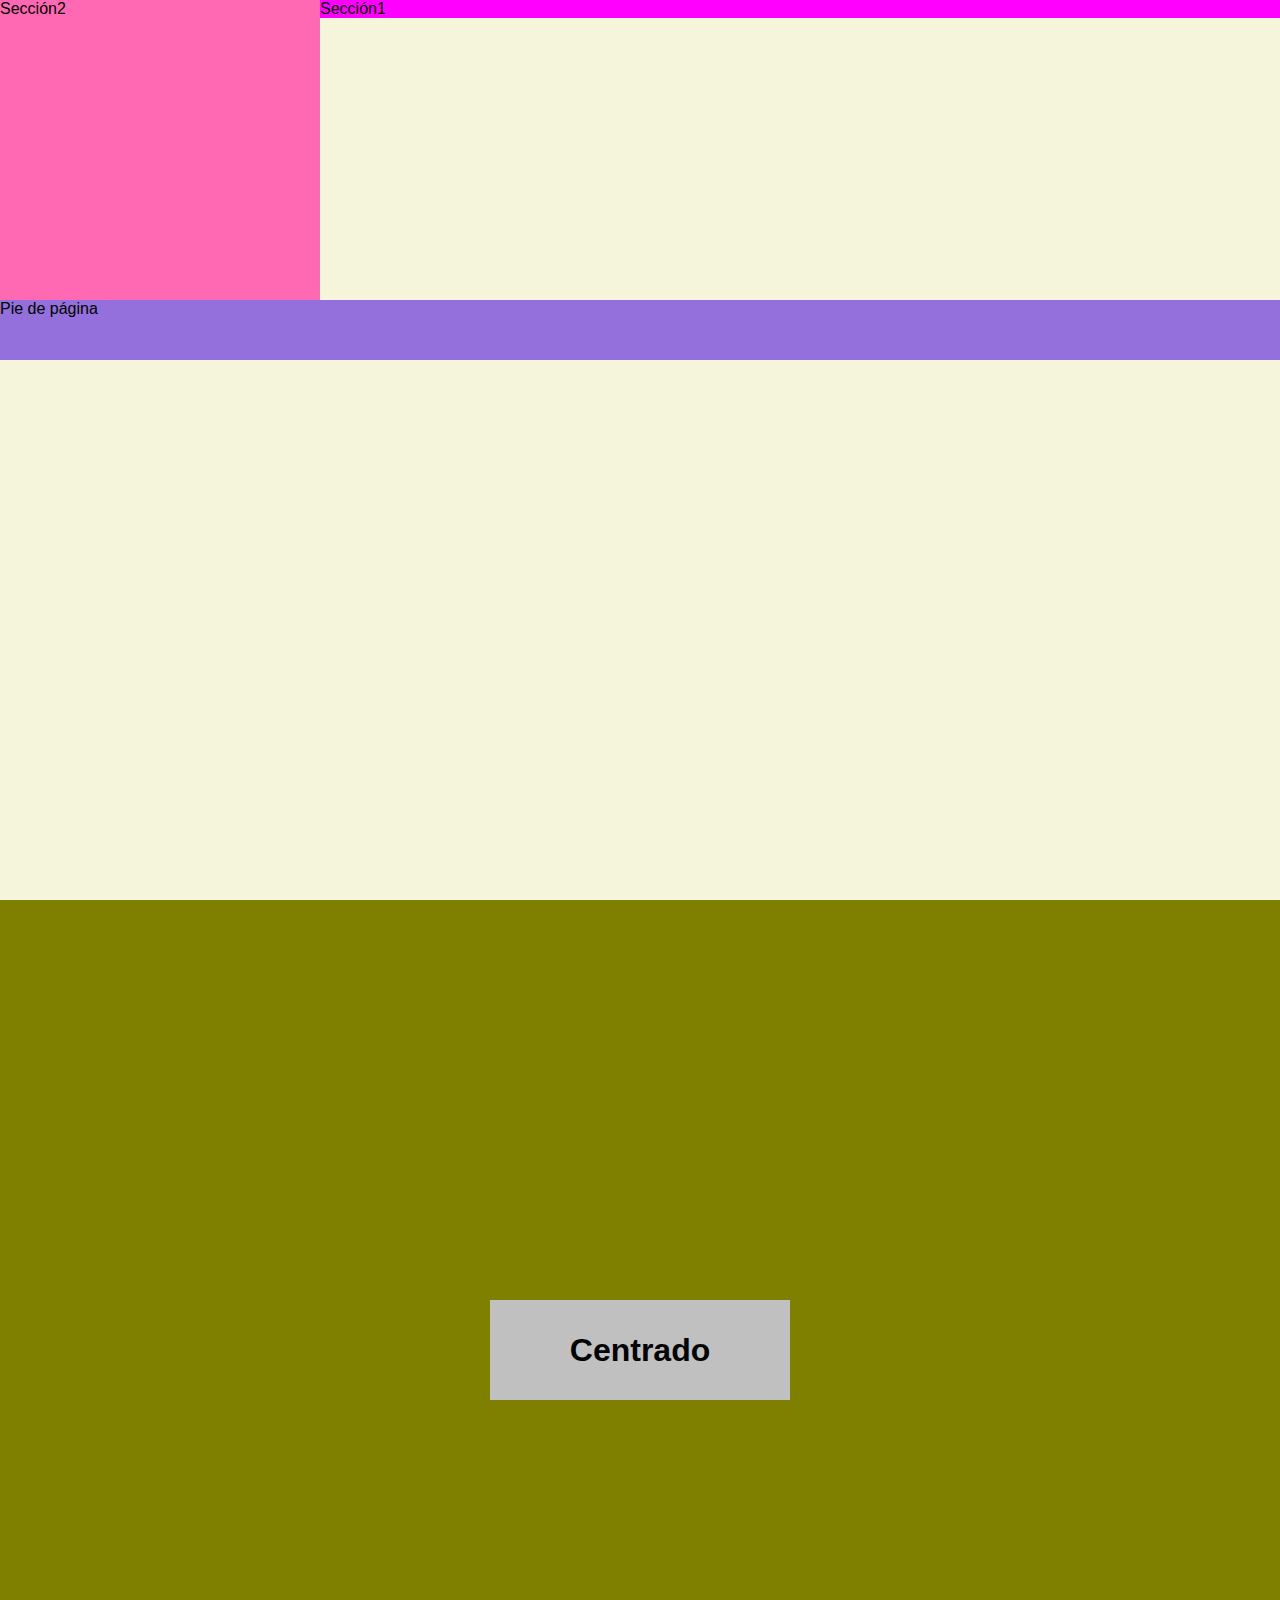
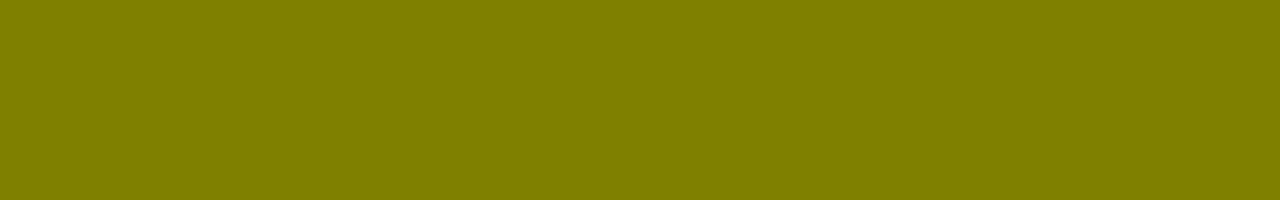
<file: index.html>
<!DOCTYPE html>
<html lang="es">
<head>
    <meta charset="UTF-8">
    <meta http-equiv="X-UA-Compatible" content="IE=edge">
    <meta name="viewport" content="width=device-width, initial-scale=1.0">
    <title>Document</title>
    <link rel="stylesheet" href="estilos.css">
    <link rel="stylesheet" href="estilos_impresora.css" media="print">
</head>
<body>
    <div id="wrapper">
        <div id="uno">
            <div id="dos">Encabezado</div>
            <div id="tres">Sección1</div>
            <div id="cuatro">Sección2</div>
            <div id="cinco">Pie de página</div>
        </div>
        <div id="segundo"><h1 id="centrado">Centrado</h1></div>
        <div id="dos">
            <div class="gradiente"></div>
        </div>
    </div>
</body>
</html>
</file>
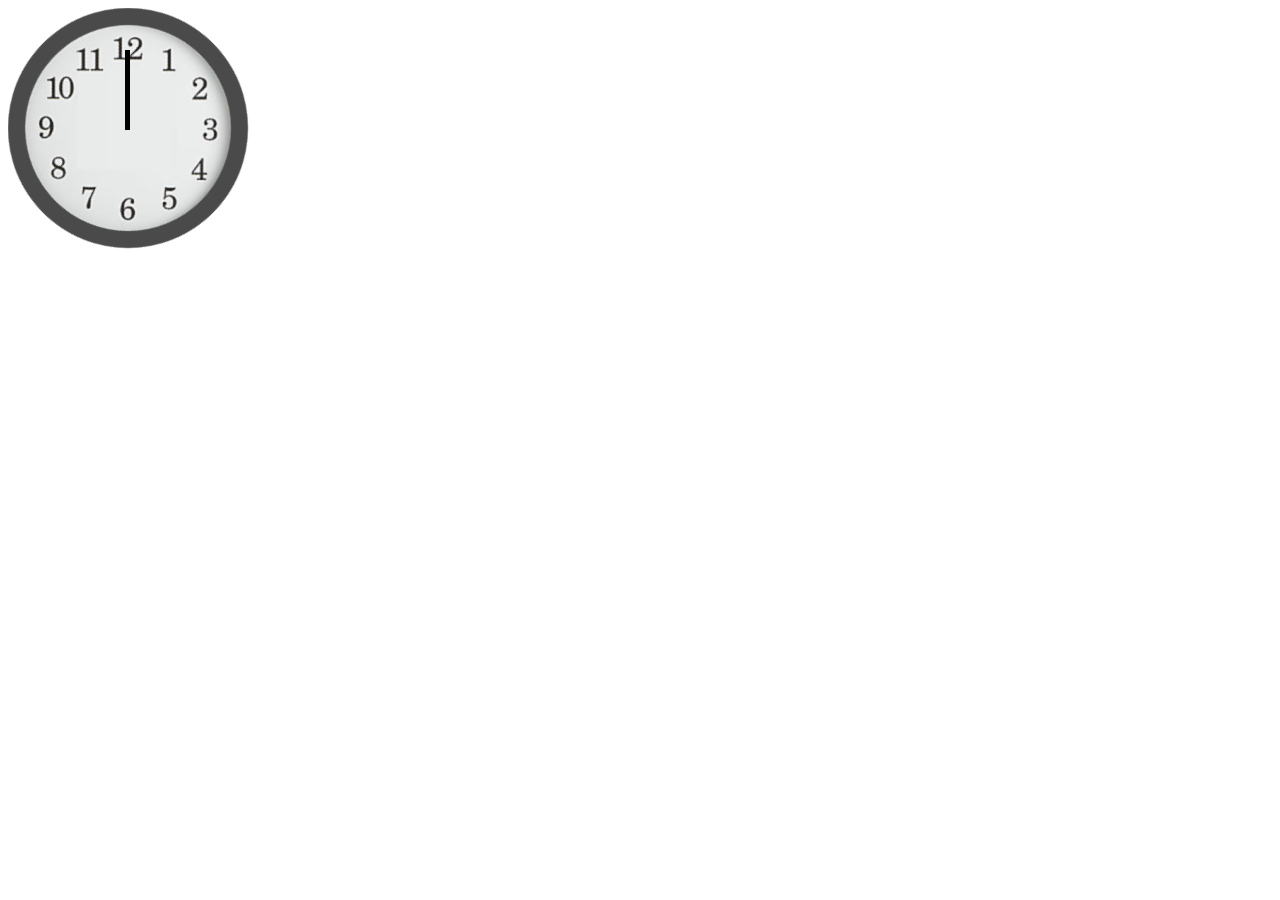
<file: Animaciones/Con sprites/index.html>
<!DOCTYPE html>
<html lang="es">

<head>
    <meta charset="utf-8">
    <title></title>

    <link href="animacion.css" rel="stylesheet">

</head>

<body>

 
    <div class="contenedor">
        <div class="reloj"></div>
        <div class="manecilla"></div>
    </div>


</body>

</html>
</file>
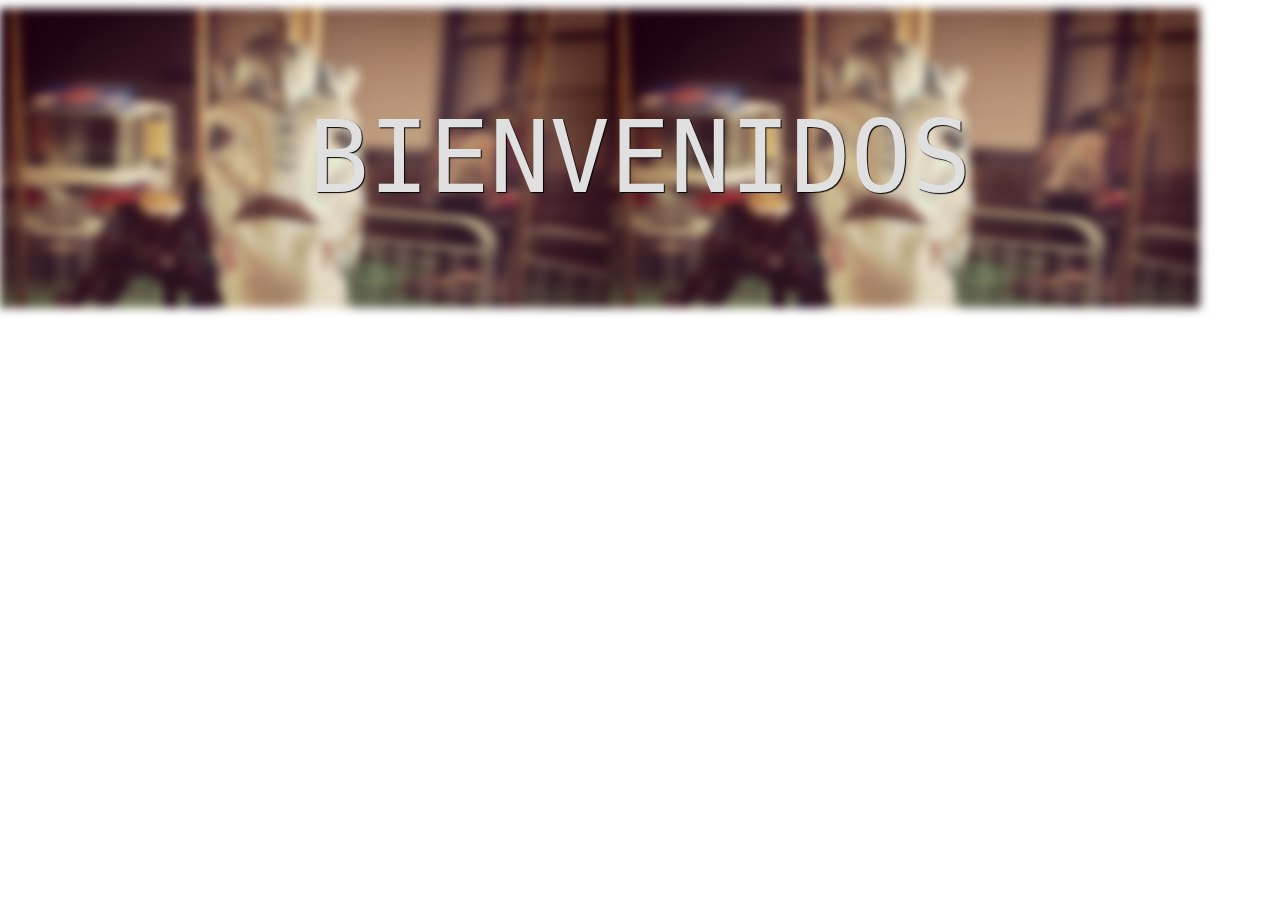
<file: Efectos/Blur (desenfoque)/index.html>
<!DOCTYPE html>
<html lang="es">

<head>
    <meta charset="utf-8">
    <title> </title>

    <link href="blur.css" rel="stylesheet">

</head>

<body>

 
   
    
    <div class="desenfoque">
        BIENVENIDOS
    </div>
    
   
    
    

</body>

</html>
</file>
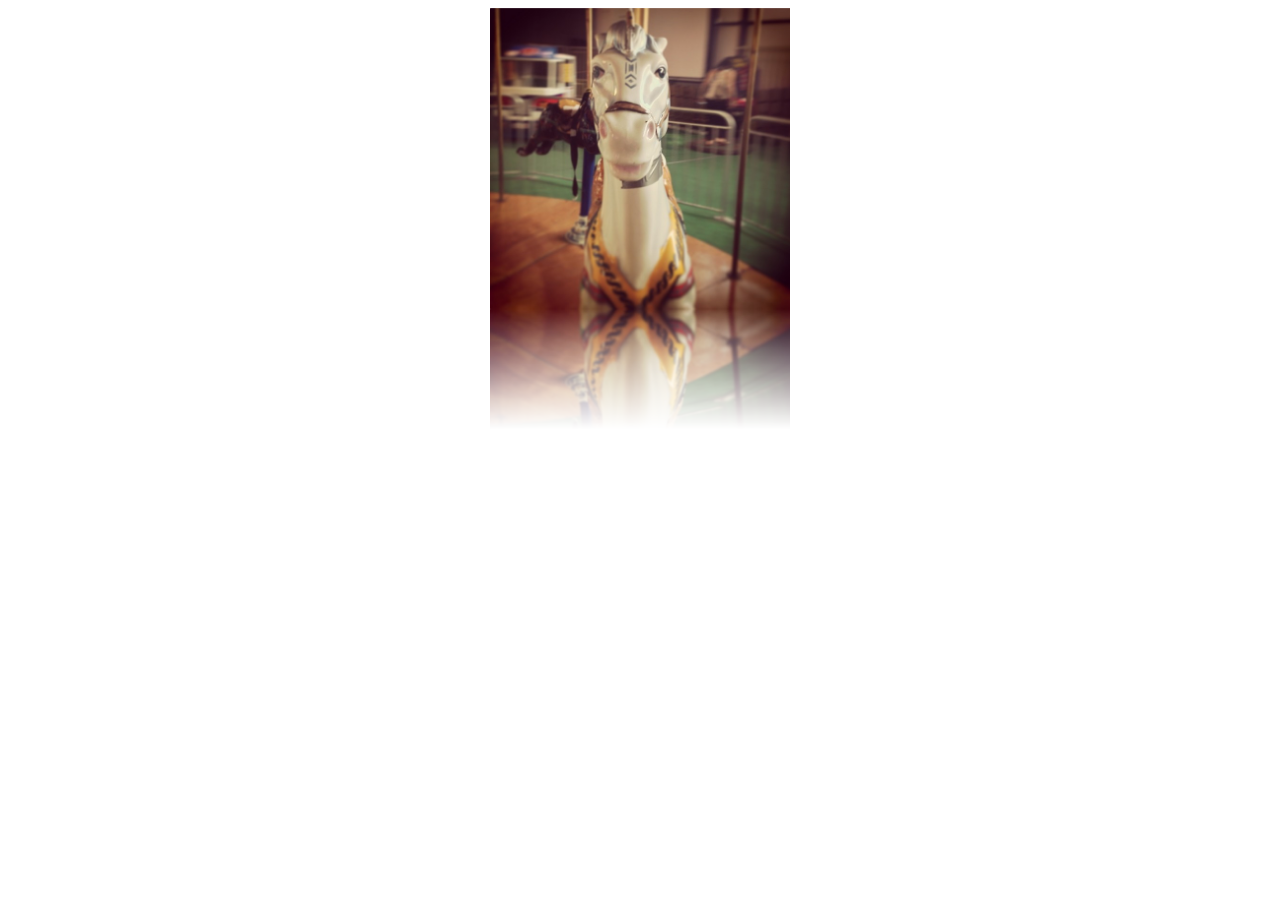
<file: Efectos/Reflejos/index.html>
<!DOCTYPE html>
<html lang="es">

<head>
    <meta charset="utf-8">
    <title>46 - reflejos </title>

    <link href="reflejos.css" rel="stylesheet">

</head>

<body>

 
    <img src="imagenes/imagen.png" class="base">
    
    
    
   


</body>

</html>
</file>
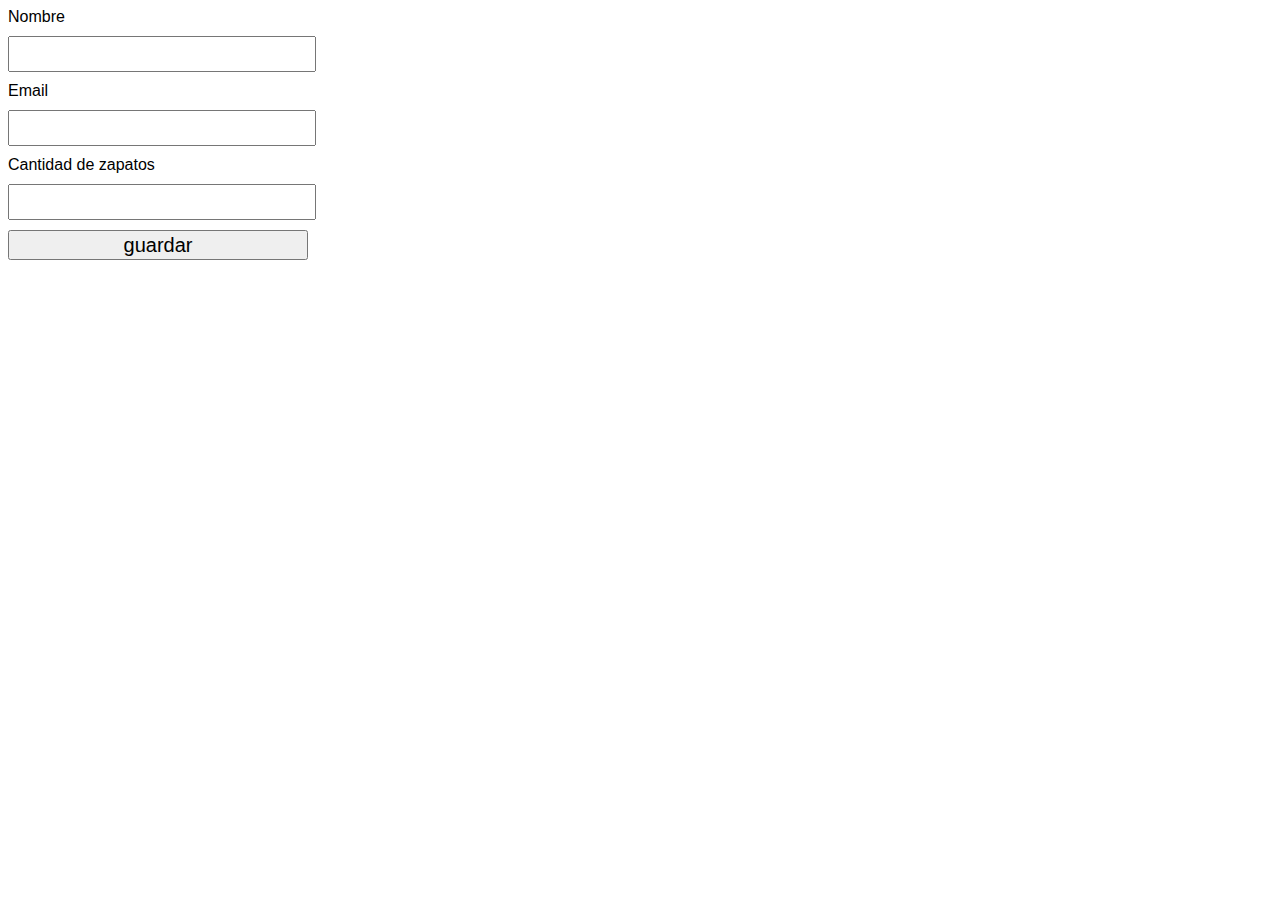
<file: Formularios/Formulario correctos y erroneos/index.html>
<!DOCTYPE html>
<html lang="es">

<head>
    <meta charset="utf-8">
    <title> </title>

    <link href="formularios.css" rel="stylesheet">

</head>

<body>


    <form>
        
        <label>Nombre</label>
        <input type="text" name="nombre" id="nombre" required >
 
        
        
        <label>Email</label>
        <input type="email" name="email" id="email" required >
 
        
        <label>Cantidad de zapatos</label>
        <input type="number" name="orden" id="orden" required >
 
  
        <input type="submit" value="guardar">
    
    </form>
   


</body>

</html>
</file>
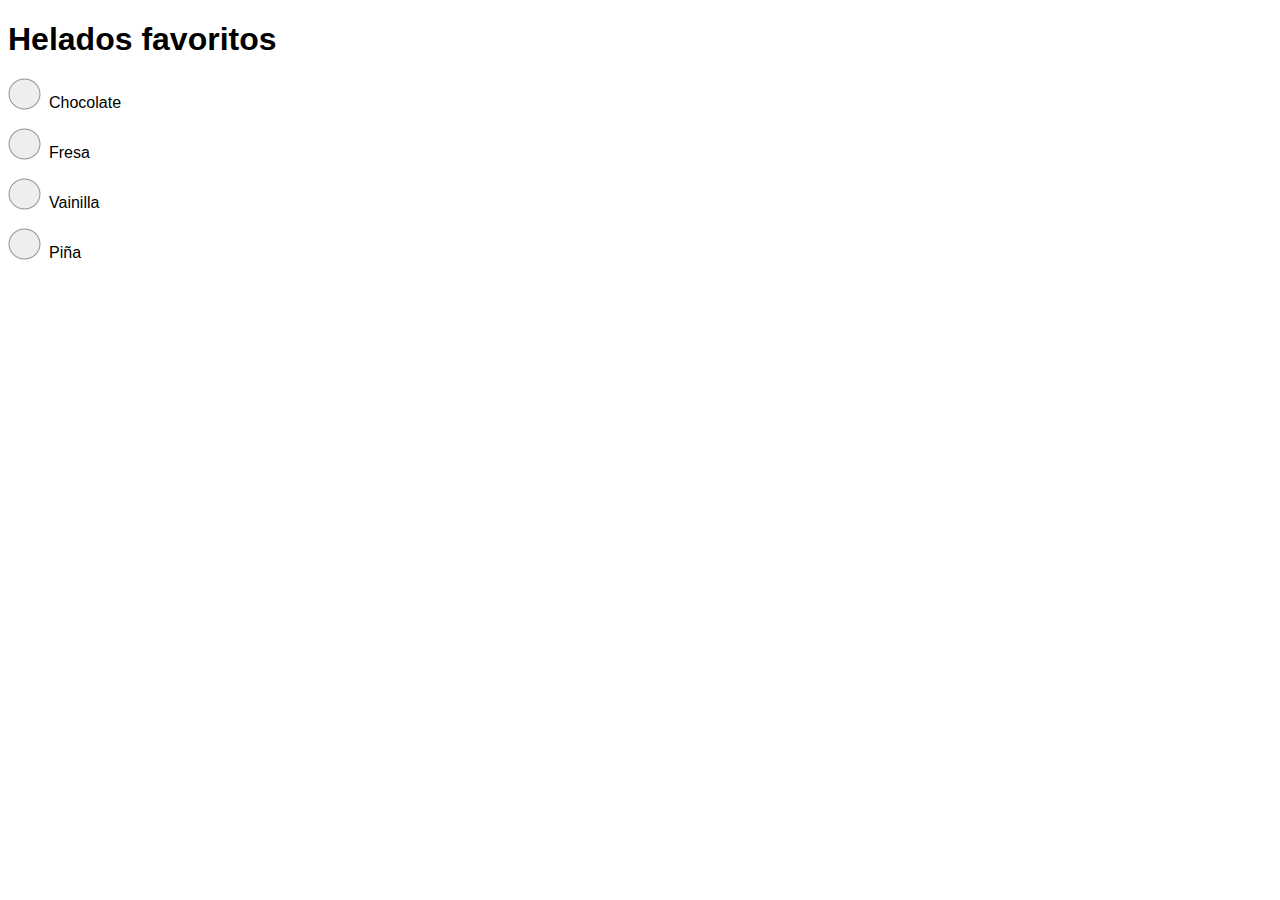
<file: Formularios/Formulario estilo componentes/index.html>
<!DOCTYPE html>
<html lang="es">

<head>
    <meta charset="utf-8">
    <title></title>

    <link href="componentes.css" rel="stylesheet">

</head>

<body>


    <form>

        <h1>Helados favoritos</h1>

        <input type="checkbox" id="fruta-1" name="fruta-1" value="chocolate">
        <label for="fruta-1">Chocolate</label>

        <br>

        <input type="checkbox" id="fruta-2" name="fruta-2" value="fresa">
        <label for="fruta-2">Fresa</label>

        <br>


        <input type="checkbox" id="fruta-3" name="fruta-3" value="vainilla">
        <label for="fruta-3">Vainilla</label>

        <br>


        <input type="checkbox" id="fruta-4" name="fruta-4" value="pina">
        <label for="fruta-4">Piña</label>

        <br>


    </form>


</body>

</html>
</file>
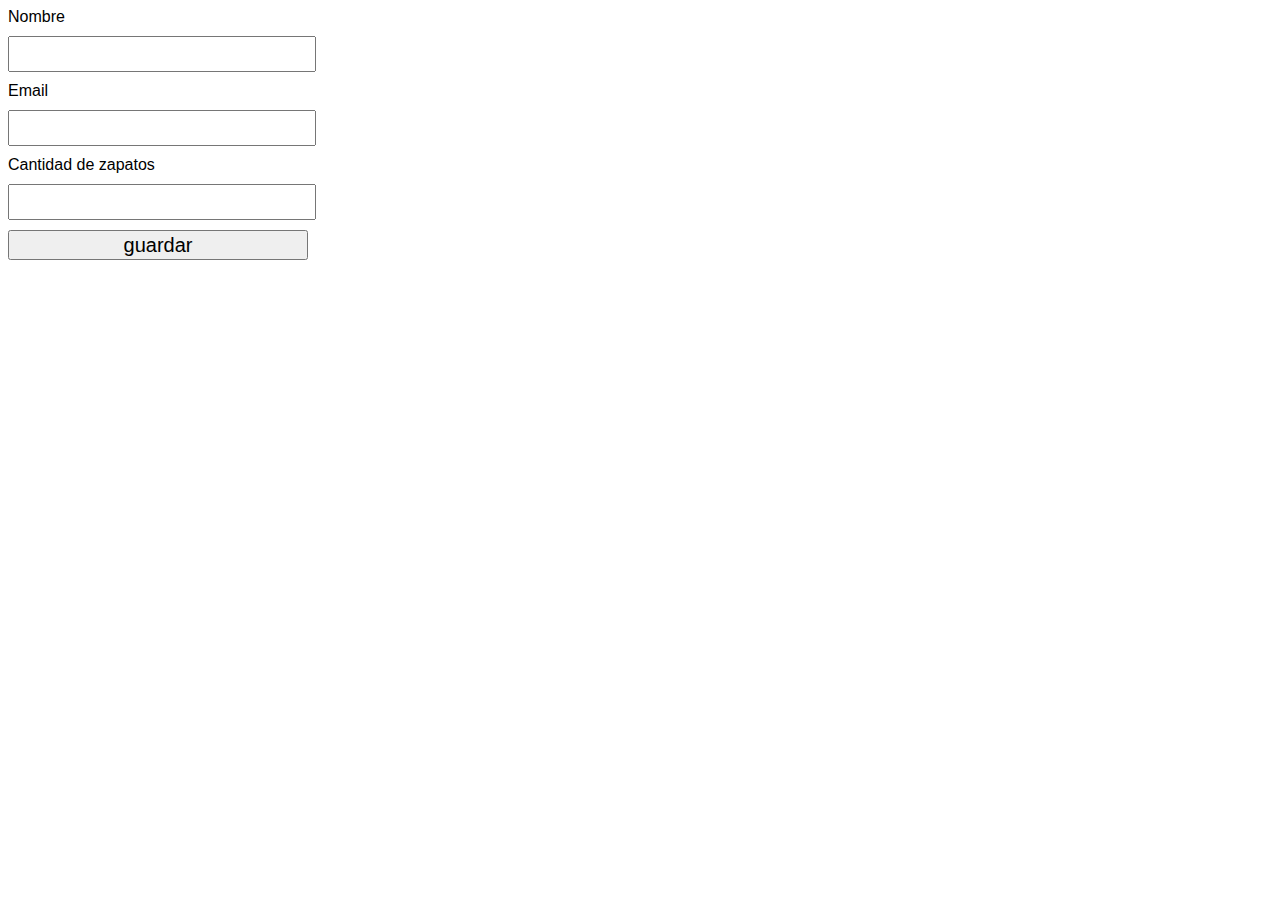
<file: Formularios/Formularios validados tiempo real/index.html>
<!DOCTYPE html>
<html lang="es">

<head>
    <meta charset="utf-8">
    <title> </title>

    <link href="formularios.css" rel="stylesheet">

</head>

<body>


    <form>
        
        <label>Nombre</label>
        <input type="text" name="nombre" id="nombre" required>
        <span></span>
         
        
        
        <label>Email</label>
        <input type="email" name="email" id="email" required>
        <span></span>
         
        
        
        <label>Cantidad de zapatos</label>
        <input type="number" name="orden" id="orden" required>
        <span></span>
         
        
  
        <input type="submit" value="guardar">
    
    </form>
   


</body>

</html>
</file>
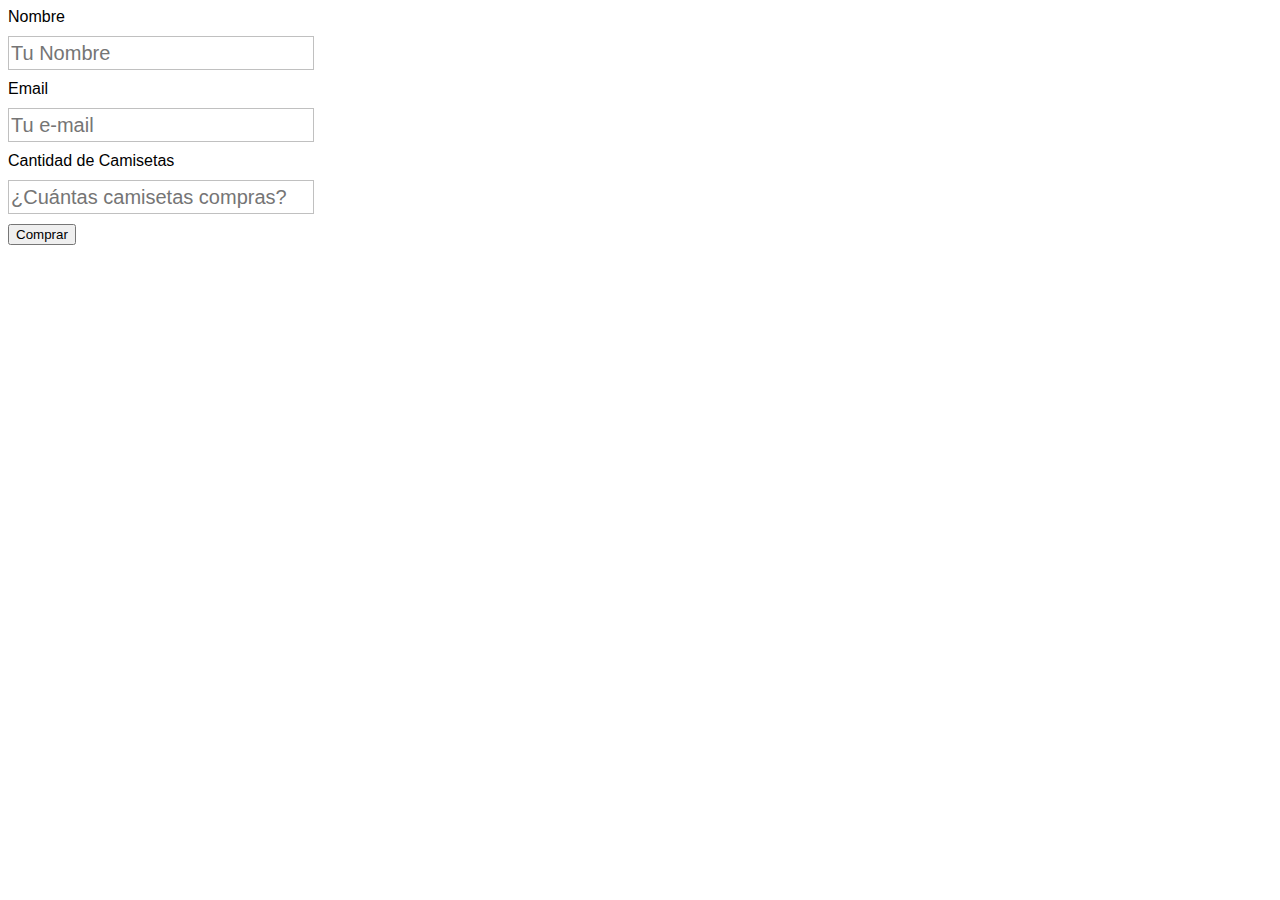
<file: Formularios/Remover outlines/index.html>
<!DOCTYPE html>
<html lang="es">

<head>
    <meta charset="utf-8">
    <title> </title>

    <link href="outlines.css" rel="stylesheet">

</head>

<body>


    <form>
        
 
        <label>Nombre</label>
        <input type="text" name="nombre" id="nombre" placeholder="Tu Nombre" required >
         
        
        <label>Email</label>
        <input type="email" name="email" id="email"  placeholder="Tu e-mail">
        
        
        
        <label>Cantidad de Camisetas </label>
        <input type="number" name="orden" id="orden"  placeholder="¿Cuántas camisetas compras?">
         
        
  
        <button> Comprar </button>
    
    </form>
   

</body>

</html>
</file>
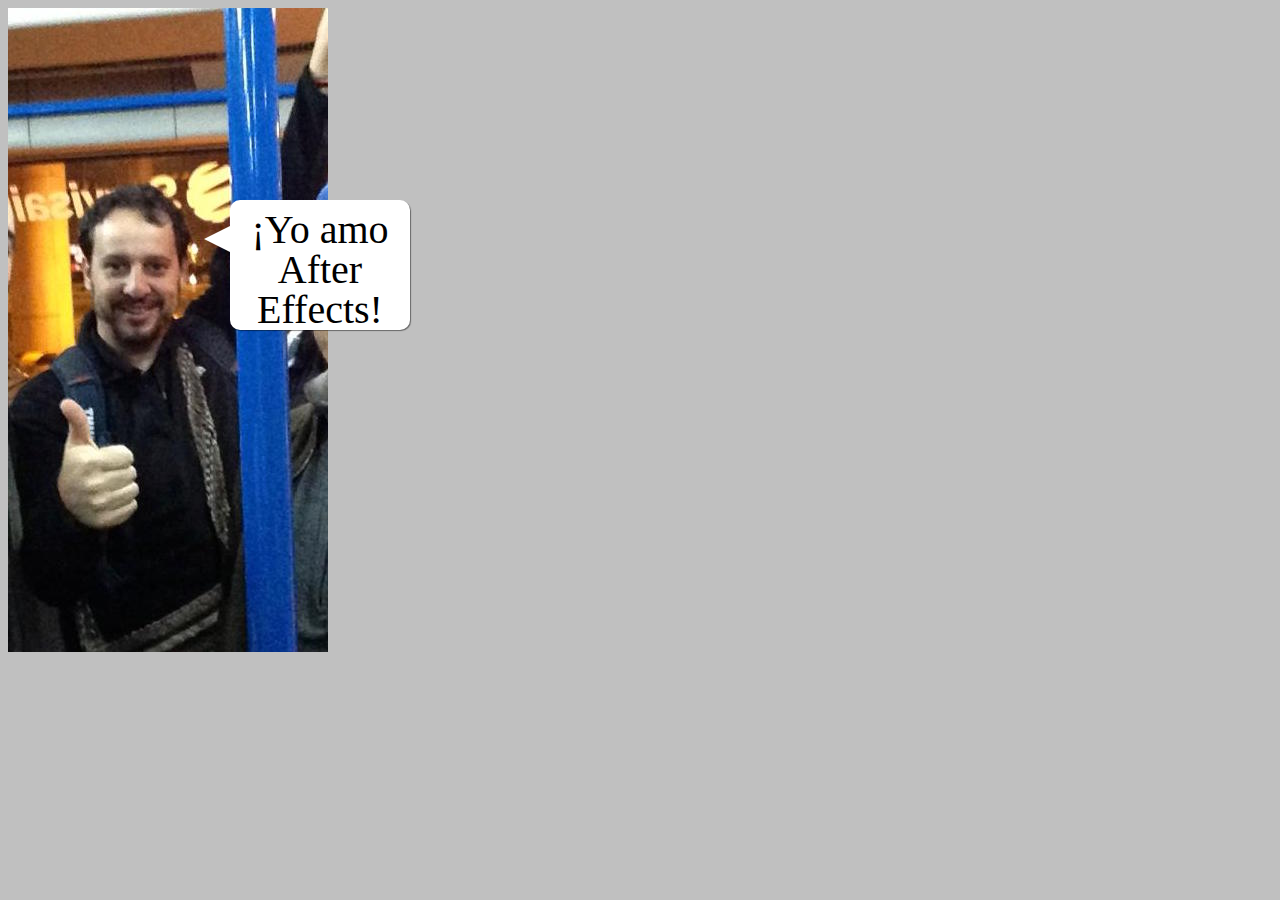
<file: Gráficos/Burbujas de dialogo/index.html>
<!DOCTYPE html>
<html>
    <head>
        <meta charset="utf-8">
        <meta http-equiv="X-UA-Compatible" content="IE=edge,chrome=1">
        <title></title>
        <meta name="description" content="">
        <meta name="viewport" content="width=device-width">
        <link href="dialogo.css" rel="stylesheet">
    </head>
    <body>
        
        
        <div id="dialogo">
            ¡Yo amo After Effects!
        </div>
        
        <img src="mochon.jpg" alt="Jorge">

    </body>
</html>
</file>
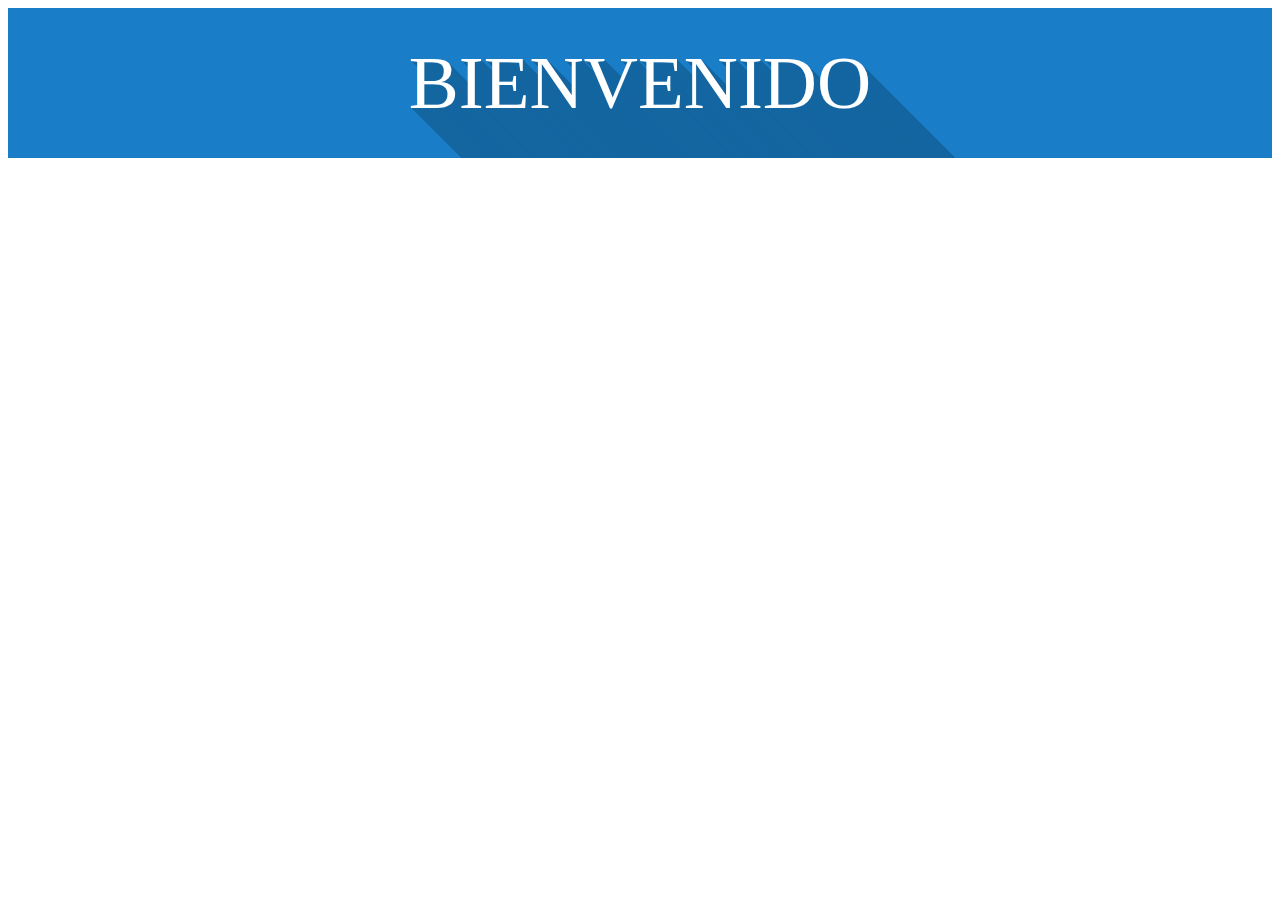
<file: Gráficos/Drop shadow infinito/index.html>
<!DOCTYPE html>
<html>
    <head>
        <meta charset="utf-8">
        <meta http-equiv="X-UA-Compatible" content="IE=edge,chrome=1">
        <title></title>
        <meta name="description" content="">
        <meta name="viewport" content="width=device-width">
         
        <link rel="stylesheet" href="dropShadow.css">
        
        
    </head>
    <body>
        
        
        <div class="contenedor">
            <p class="principal">BIENVENIDO</p>
        </div>
        
    </body>
</html>
</file>
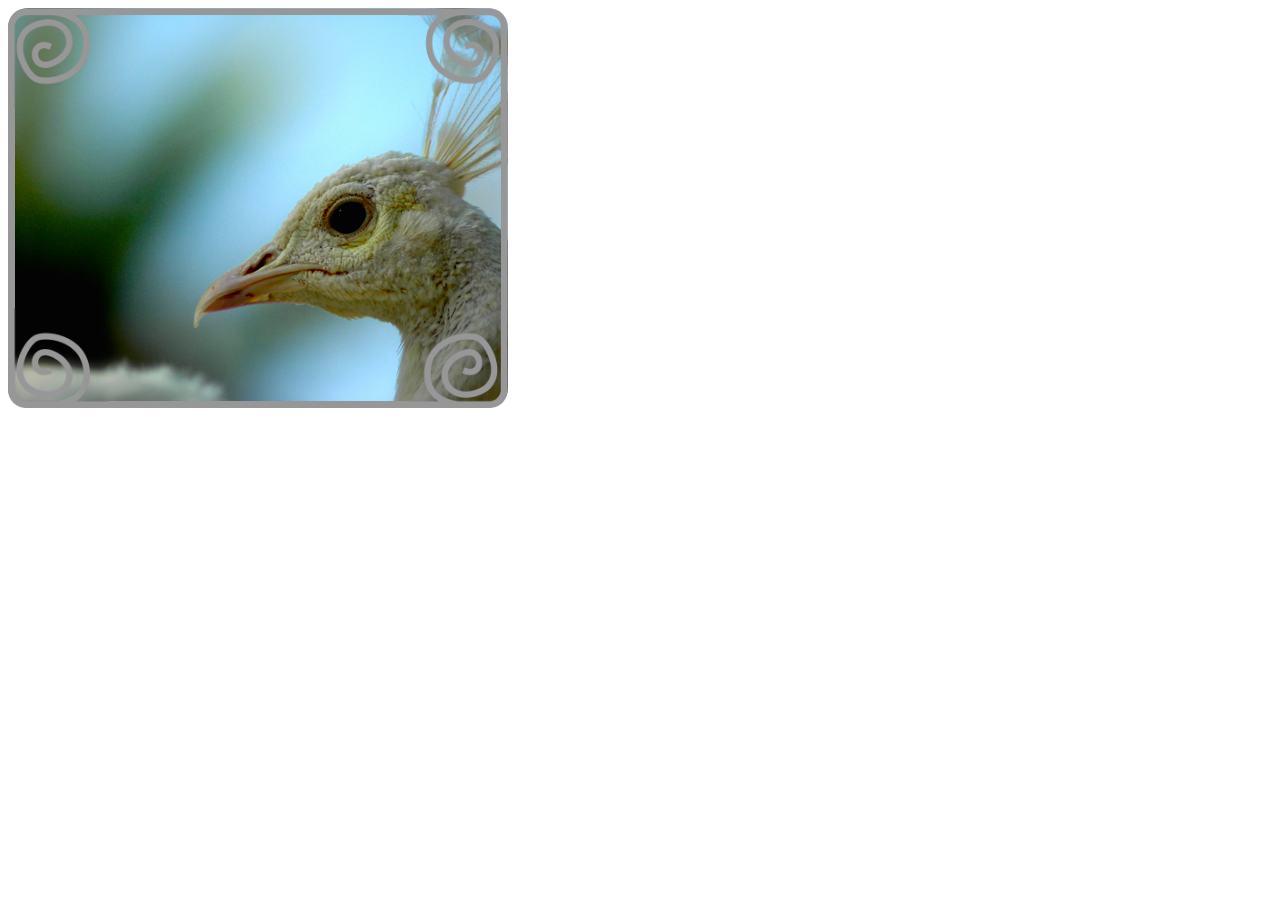
<file: Gráficos/Efectos de imagenes en los border/index.html>
<!DOCTYPE html>
<html>
    <head>
        <meta charset="utf-8">
        <meta http-equiv="X-UA-Compatible" content="IE=edge,chrome=1">
        <title></title>
        <meta name="description" content="">
        <meta name="viewport" content="width=device-width">
        <link href="bordes.css" rel="stylesheet">
    </head>
    <body>
        
        
        <div id="cuadro">
           
        </div>

    </body>
</html>
</file>
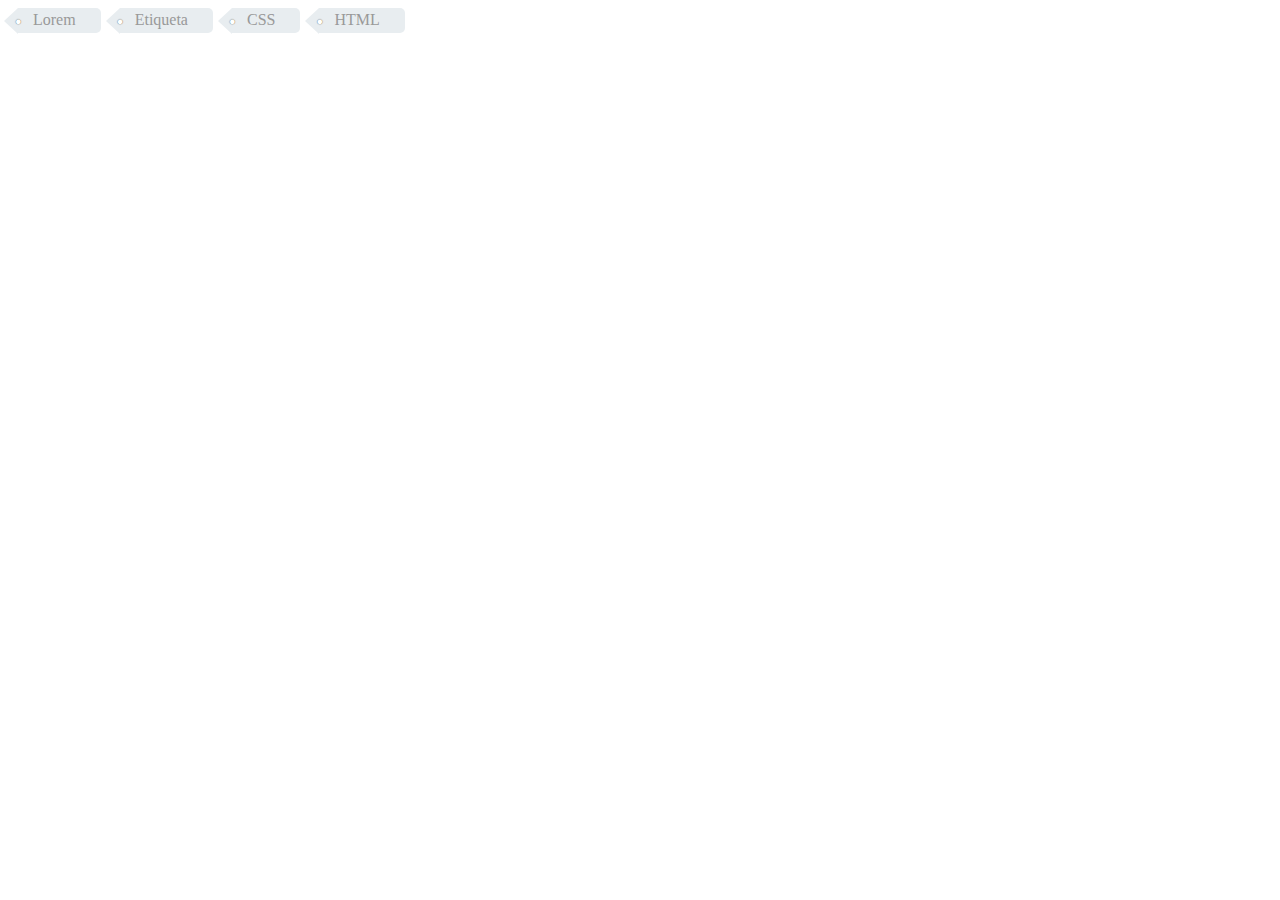
<file: Gráficos/Figuras de etiquetas/index.html>
<!DOCTYPE html>
<html>

<head>
    <meta charset="utf-8">
    <meta http-equiv="X-UA-Compatible" content="IE=edge,chrome=1">
    <title> </title>
    <meta name="description" content="">
    <meta name="viewport" content="width=device-width">
    <link href="tag.css" rel="stylesheet">
</head>

<body>


    <div class="etiqueta">Lorem</div>
    
    <div class="etiqueta">Etiqueta</div>
    
    <div class="etiqueta">CSS</div>
    
    <div class="etiqueta">HTML</div>
 
    
    

</body>

</html>
</file>
<file: estilos.css>
@import url('segundahoja.css');

body {
    font-family: 'Lucida Sans', 'Lucida Sans Regular', 'Lucida Grande', 'Lucida Sans Unicode', Geneva, Verdana, sans-serif;
    box-sizing: border-box;
    margin: 0;
}
#wrapper {
    display: block;
    margin: 0;
    padding: 0;
    box-sizing: border-box;
}
#uno {
    background-color: beige;
    height: 100vh;
    width: 100%;
}
#dos {
    width: 100%;
    background-color: aquamarine;
    height: 100px;
}
#tres {
    width: 75%;
    background-color: fuchsia;
    float: right;
}
#cuatro {
    width: 25%;
    height: 300px;
    background-color: hotpink;
    float: left;
}
#cinco {
    height: 60px;
    width: 100%;
    background-color: mediumpurple;
    clear: both;
    margin-bottom: 0;
}
#segundo {
    height: 100vh;
    width: 100%;
    background-color: olive;
    margin: 0;
    position: absolute;
}
#centrado {
    background: silver;
    line-height: 100px;
    text-align: center;
    width: 300px;
    height: 100px;
    margin: auto;
    position: absolute;
    top: 0;
    left: 0;
    bottom: 0;
    right: 0;
    overflow: auto;
}
#dos {
    display: none;
    height: 100vh;
    width: 100%;
    position: absolute;
}
.gradiente {
    background: linear-gradient(to top right, #ffffff, #00e2ff, #00f, #000000);
    height: 500px;
}
</file>
<file: estilos_impresora.css>
body {
    font-family: Arial, Helvetica, sans-serif;
    font-size: 14px;
}
</file>
<file: Animaciones/Con sprites/animacion.css>
.contenedor {
    width: 250px;
    height: 250px;
    overflow: hidden;
}

.reloj {
    background: url('imagenes/reloj.png') no-repeat;
    height: 240px;
    width: 240px;
    transform: rotate(45deg);
}

.manecilla {
    width: 5px;
    height: 80px;
    top: 50px;
    left: 125px;
    position: absolute;
    background: #000;
    
    transform-origin: center bottom;
    
     -webkit-animation: miAnimacion 2s infinite;
}

@-webkit-keyframes  miAnimacion {
        
    0%   {
        background-color: #000;
        transform: rotate(1deg);
    }
    50%   {
        background: green
    }
    100%{
        background-color: red;
        transform: rotate(360deg);
    }

}
</file>
<file: Efectos/Blur (desenfoque)/blur.css>
.desenfoque {
    font-family: monospace;
    color: #e0e0e0;
    font-size: 100px;
    text-align: center;
    line-height: 300px;
    text-shadow: 1px 1px 1px #000;
    

}
.desenfoque:before {
    content: "";
    
    background-image: url('imagenes/imagen.png');
    
     width: 1200px;
    height: 300px;
    
    position: fixed;
    left: 0;
    right: 0;
    z-index: -1;
    display: block;
    
    -webkit-filter: blur(5px);

}
</file>
<file: Efectos/Reflejos/reflejos.css>
img.base{
    
    width: 300px;
    margin: auto;
    display: block;
    
  -webkit-box-reflect: below 0px -webkit-gradient(linear, left top, left bottom, 
      color-stop(60%, transparent), 
      from(transparent),to(white)) ;

}
</file>
<file: Formularios/Formulario correctos y erroneos/formularios.css>
body {
    font-family: 'Arial';
}
label {
    display: block;
}
input {
    display: block;
    margin: 10px 0;
    height: 30px;
    width: 300px;
    font-size: 20px;
}
 
input:focus:invalid{
  background: red;
}

input:focus:valid  {
    background: green;
}
</file>
<file: Formularios/Formulario estilo componentes/componentes.css>
body {
    font-family: 'Arial'
}
label {
    display: block;
}
input{
    display: block;
    margin: 10px 0;
    height: 30px;
    width: 300px;
    font-size: 20px;
}

input[type=checkbox] {
  position: absolute;
  left: -1000em;
}

input[type=checkbox] + label:before {
  content: "";
  display: inline-block;
  width  : 33px;
  height : 32px;
  margin : 0 .5em 0 0;
  background: url("imagenes/smile.png") no-repeat 0 0;

  vertical-align: bottom;
  position: relative;
  bottom: 2px;
}

input[type=checkbox]:checked + label:before {
  background-position: 0 -32px;
}
</file>
<file: Formularios/Formularios validados tiempo real/formularios.css>
body {
    font-family: 'Arial';
}
label {
    display: block;
}
input {
    display: block;
    margin: 10px 0;
    height: 30px;
    width: 300px;
    font-size: 20px;
}
 
input:focus:invalid + span:after{
    content: ' ✖︎';
    color: red;
    position: relative;
    top: -40px;
    left: 310px;
}

input:valid + span:after {
    content: ' ✔︎';
     color: green;
    position: relative;
    top: -40px;
    left: 310px;
}
</file>
<file: Formularios/Remover outlines/outlines.css>
body {
    font-family: 'Arial'
}
label {
    display: block;
}
input{
    display: block;
    margin: 10px 0;
    height: 30px;
    width: 300px;
    font-size: 20px;
    border: 1px solid silver;
    outline: none;
}

input:focus {
  box-shadow: 0 0 5px rgb(238, 81, 99);
  border: 1px solid rgb(238, 81, 99);
}
</file>
<file: Gráficos/Burbujas de dialogo/dialogo.css>
body {
    background: silver;
}

#dialogo {
    width: 180px;
    height: 120px;
    font-size: 40px;
    background: #fff;
    border-radius: 10px;
    box-shadow: 1px 1px 1px rgba(0, 0, 0, 0.46);
    text-align: center;
    padding-top: 10px;
    line-height: 40px;
    
    
    position: absolute;
    left: 230px;
    top: 200px;
    
}

#dialogo:before {
    content: "";
    
    border-top: 13px solid transparent;
    border-right: 26px solid #fff;
    border-bottom: 13px solid transparent;
    
    position: absolute;
    right: 100%;
    top: 26px;
    width: 0;
    height: 0;
}
</file>
<file: Gráficos/Drop shadow infinito/dropShadow.css>
.contenedor {
    margin: 0px;
    padding: 0px;
    background: #222D3A;
    color: #fff;
    
    overflow: hidden;

}

.principal {
    margin: 0;
    padding: 0;
    background-color: #197ec7;
    font-size: 75px;
    line-height: 150px;
    text-align: center;
    
    
    text-shadow: rgb(20, 102, 161) 1px 1px,
    rgb(20, 102, 161) 2px 2px,
    rgb(20, 102, 161) 3px 3px,
    rgb(20, 102, 161) 4px 4px,
    rgb(20, 102, 161) 5px 5px,
    rgb(20, 102, 161) 6px 6px,
    rgb(20, 102, 161) 7px 7px,
    rgb(20, 102, 161) 8px 8px,
    rgb(20, 102, 161) 9px 9px,
    rgb(20, 102, 161) 10px 10px,
    rgb(20, 102, 161) 11px 11px,
    rgb(20, 102, 161) 12px 12px,
    rgb(20, 102, 161) 13px 13px,
    rgb(20, 102, 161) 14px 14px,
    rgb(20, 102, 161) 15px 15px,
    rgb(20, 102, 161) 16px 16px,
    rgb(20, 102, 161) 17px 17px,
    rgb(20, 102, 161) 18px 18px,
    rgb(20, 102, 161) 19px 19px,
    rgb(20, 102, 161) 20px 20px,
    rgb(20, 102, 161) 21px 21px,
    rgb(20, 102, 161) 22px 22px,
    rgb(20, 102, 161) 23px 23px,
    rgb(20, 102, 161) 24px 24px,
    rgb(20, 102, 161) 25px 25px,
    rgb(20, 102, 161) 26px 26px,
    rgb(20, 102, 161) 27px 27px,
    rgb(20, 102, 161) 28px 28px,
    rgb(20, 102, 161) 29px 29px,
    rgb(20, 102, 161) 30px 30px,
    rgb(20, 102, 161) 31px 31px,
    rgb(20, 102, 161) 32px 32px,
    rgb(20, 102, 161) 33px 33px,
    rgb(20, 102, 161) 34px 34px,
    rgb(20, 102, 161) 35px 35px,
    rgb(20, 102, 161) 36px 36px,
    rgb(20, 102, 161) 37px 37px,
    rgb(20, 102, 161) 38px 38px,
    rgb(20, 102, 161) 39px 39px,
    rgb(20, 102, 161) 40px 40px,
    rgb(20, 102, 161) 41px 41px,
    rgb(20, 102, 161) 42px 42px,
    rgb(20, 102, 161) 43px 43px,
    rgb(20, 102, 161) 44px 44px,
    rgb(20, 102, 161) 45px 45px,
    rgb(20, 102, 161) 46px 46px,
    rgb(20, 102, 161) 47px 47px,
    rgb(20, 102, 161) 48px 48px,
    rgb(20, 102, 161) 49px 49px,
    rgb(20, 102, 161) 50px 50px,
    rgb(20, 102, 161) 51px 51px,
    rgb(20, 102, 161) 52px 52px,
    rgb(20, 102, 161) 53px 53px,
    rgb(20, 102, 161) 54px 54px,
    rgb(20, 102, 161) 55px 55px,
    rgb(20, 102, 161) 56px 56px,
    rgb(20, 102, 161) 57px 57px,
    rgb(20, 102, 161) 58px 58px,
    rgb(20, 102, 161) 59px 59px,
    rgb(20, 102, 161) 60px 60px,
    rgb(20, 102, 161) 61px 61px,
    rgb(20, 102, 161) 62px 62px,
    rgb(20, 102, 161) 63px 63px,
    rgb(20, 102, 161) 64px 64px,
    rgb(20, 102, 161) 65px 65px,
    rgb(20, 102, 161) 66px 66px,
    rgb(20, 102, 161) 67px 67px,
    rgb(20, 102, 161) 68px 68px,
    rgb(20, 102, 161) 69px 69px,
    rgb(20, 102, 161) 70px 70px,
    rgb(20, 102, 161) 71px 71px,
    rgb(20, 102, 161) 72px 72px,
    rgb(20, 102, 161) 73px 73px,
    rgb(20, 102, 161) 74px 74px,
    rgb(20, 102, 161) 75px 75px,
    rgb(20, 102, 161) 76px 76px,
    rgb(20, 102, 161) 77px 77px,
    rgb(20, 102, 161) 78px 78px,
    rgb(20, 102, 161) 79px 79px,
    rgb(20, 102, 161) 80px 80px,
    rgb(20, 102, 161) 81px 81px,
    rgb(20, 102, 161) 82px 82px,
    rgb(20, 102, 161) 83px 83px,
    rgb(20, 102, 161) 84px 84px,
    rgb(20, 102, 161) 85px 85px,
    rgb(20, 102, 161) 86px 86px,
    rgb(20, 102, 161) 87px 87px,
    rgb(20, 102, 161) 88px 88px,
    rgb(20, 102, 161) 89px 89px,
    rgb(20, 102, 161) 90px 90px,
    rgb(20, 102, 161) 91px 91px,
    rgb(20, 102, 161) 92px 92px,
    rgb(20, 102, 161) 93px 93px,
    rgb(20, 102, 161) 94px 94px,
    rgb(20, 102, 161) 95px 95px,
    rgb(20, 102, 161) 96px 96px; 

}
</file>
<file: Gráficos/Efectos de imagenes en los border/bordes.css>
#cuadro {
    background: url('imagenes/ave2.png') no-repeat;
    width: 300px;
    height: 200px;
        
   
  
    
    border: 100px solid transparent;
    
    border-image: url("imagenes/border2.png") 220 repeat;
    
    background-position: -100px -100px;
    
    border-radius: 20px

}
</file>
<file: Gráficos/Figuras de etiquetas/tag.css>
.etiqueta {
    white-space: nowrap;
    position: relative;
    margin: 0 5px 0 10px;
    display: inline-block;
    height: 25px;
    padding: 0 25px 0 15px;
    background: #E8EDF0;
    border: 0 solid #C7D2D4;
    color: #999;
    line-height: 23px;
    
    border-radius: 0 5px 5px 0;
}

 .etiqueta:before {
     
    content: "\25CF";
     
    position: absolute;
    left: -15px;
    width: 1px;
    height: 0px;
    color: white;
    text-shadow: 0 0 1px #333;
    font-size: 11px;
    line-height: 0px;
    text-indent: 12px;
     
     
    border-right: 14px solid #E8EDF0;
    border-top: 13px solid transparent;
    border-bottom: 13px solid transparent;
 
 }
</file>
